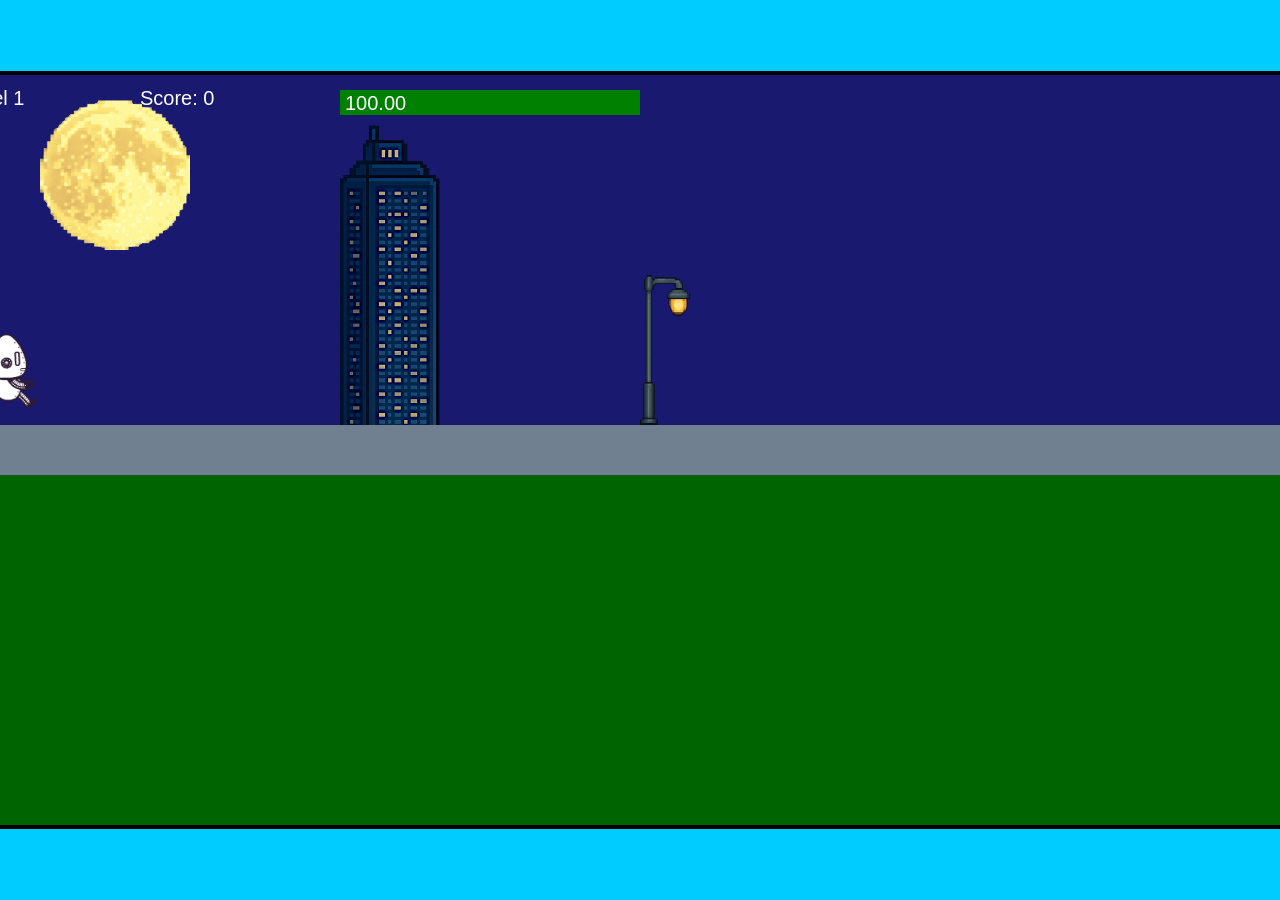
<file: fsd-projects/runtime/index.html>
<!DOCTYPE html>
<html lang="en">
  <head>
    <meta charset="UTF-8" />
    <meta name="viewport" content="width=device-width, initial-scale=1.0" />
    <title>Runtime Neo</title>
    <link rel="stylesheet" href="runtime.css" />
    <script src="https://code.jquery.com/jquery-3.1.0.js"></script>
    <script src="setup.js"></script>
    <script src="levels.js"></script>
    <script src="scenery.js"></script>
    <script src="student.js"></script>
    <script src="main.js"></script>
  </head>
  <body id="body">
    <canvas id="gameCanvas" width="1400" height="750"></canvas>
    <img id="player" src="images/halle.png" />
    <img id="projectile" src="images/projectile.png" />
    <img id="basicPlatform" src="images/interactable/basicPlatform.png" />
    <img id="spikes" src="images/interactable/spikes.png" />
    <img id="bug" src="images/interactable/bug.png" />
    <img id="healthUp" src="images/interactable/healthUp.png" />
    <img id="flag" src="images/interactable/flag.png" />
    <img id="moon" src="images/backgrounds/moon.png" />
    <img id="building" src="images/backgrounds/building.png" />
    <img id="lamp" src="images/backgrounds/lamp.png" />
  </body>
</html>
</file>
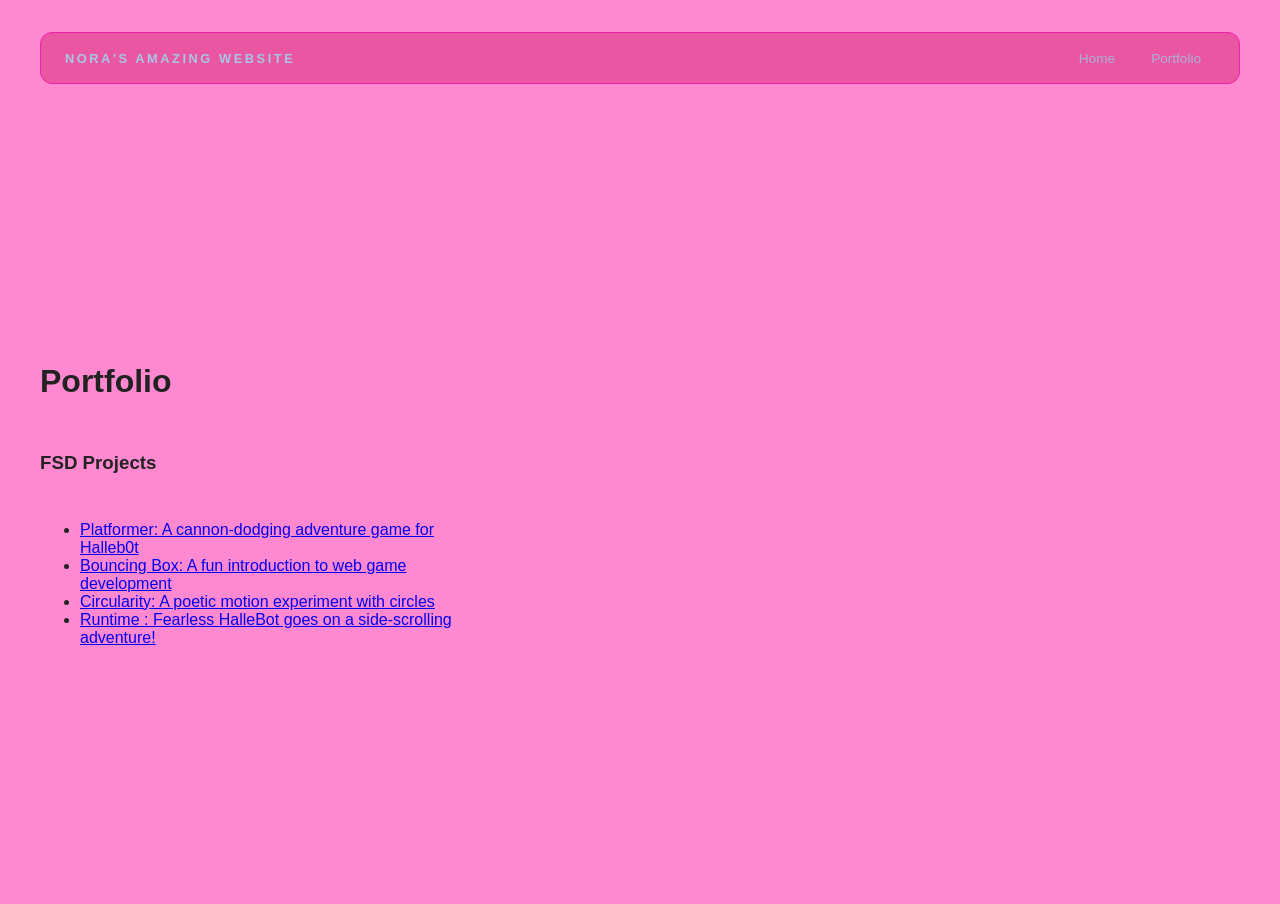
<file: portfolio.html>
<!DOCTYPE html>
<html>
<head>
<title>My Website</title>
<link rel="stylesheet" href="style.css" />
</head>
<body>
<!-- All content goes here -->
<div id="all-contents">
  <nav>
    <h1>Nora's Amazing Website</h1>
    <ul id="nav-ul">
      <li class="nav-li">
       <a href="index.html">Home</a>
      </li>
      <li class="nav-li">
       <a href="portfolio.html">Portfolio</a>
     </li>
   </ul>
 </nav>


  </nav>

  <main>
   <div class="content">
    <h1>Portfolio</h1>
    <h3>FSD Projects</h3>
    <ul id="portfolio">
    <li>
     <a href="fsd-projects/platformer/">Platformer: A cannon-dodging adventure game for Halleb0t</a>
   </li>
   <li>
     <a href="fsd-projects/bouncing-box/">Bouncing Box: A fun introduction to web game development</a>
   </li>
   <li>
     <a href="fsd-projects/circularity/">Circularity: A poetic motion experiment with circles</a>
   </li>
   <li>
     <a href="fsd-projects/runtime/">Runtime : Fearless HalleBot goes on a side-scrolling adventure!</a>
   </li>
   </ul>
</file>
<file: fsd-projects/runtime/runtime.css>
/* runtime.css */
/* Styles for Runtime Neo auto-runner game */

img {
  display: none;
}

#gameCanvas {
  position: absolute;
  border: 4px solid #000;
  top: 50%;
  left: 50%;
  transform: translate(-50%, -50%);
}

body {
  margin: 0;
  background-color: #00ccff;
  font-family: Arial, sans-serif;
  text-align: center;
  overflow: hidden;
}
</file>
<file: style.css>
* {
  box-sizing: border-box;
}

body {
  margin: 0;
  background: #fe89d1;
  color: #222;
  font-family: "Helvetica Neue", Arial, sans-serif;
}

#all-contents {
  max-width: 1500px;
  min-height: 100vh;
  margin: 0 auto;
  padding: 32px 40px;
}
main {
display: grid;
grid-template-columns: minmax(220px, 1fr) minmax(420px, 1.6fr);
align-items: center;
min-height: calc(100vh - 160px);
gap: clamp(32px, 5vw, 80px);
}
.sidebar {
width: 100%;
}
.content {
display: flex;
flex-direction: column;
align-items: flex-start;
gap: 12px;
}
h2 {
margin: 0;
font-size: clamp(4rem, 10vw, 7rem);
line-height: 0.9;
font-weight: 900;
letter-spacing: -0.04em;
text-transform: uppercase;
color: #ed22ad;

}
.content > p {
margin: 0;
color: #034351;
font-size: 0.9rem;
text-transform: uppercase;
letter-spacing: 0.15em;
line-height: 1.4; 
}
#interests {
margin-top: 32px;
width: 100%;
}
#interests h3 {
margin: 0 0 12px;
font-size: 0.75rem;
font-weight: 700;
text-transform: uppercase;
letter-spacing: 0.2em;
color: #108ec4;
}
#interests ul {
list-style: none;
margin: 0;
padding: 0;
display: flex;
flex-wrap: wrap;
gap: 8px;
}
#interests li {
color: #555;
font-size: 1rem;
font-weight: 600;
padding: 10px 20px;
background: #e43ff3;
border: 1px solid #ddd;
border-radius: 100px;
transition:
background 0.25s ease,
color 0.25s ease,
transform 0.25s ease;
cursor: default;
}
#interests li:hover {
background: #0abdf3;
color: #ea56a2;

border-color: #000;
transform: translateY(-2px);
}
.sidebar-img {
width: 100%;
max-width: 760px;
aspect-ratio: 3 / 4;
object-fit: cover;
display: block;
border-radius: 16px;
filter: grayscale(100%);
box-shadow: 0 8px 30px rgba(0, 0, 0, 0.12);
transition:
filter 0.4s ease,
transform 0.4s ease,
box-shadow 0.4s ease;
}
.sidebar-img:hover {
filter: grayscale(0%);
transform: translateY(-4px);
box-shadow: 0 16px 40px rgba(0, 0, 0, 0.18);
}
nav {
display: flex;
justify-content: space-between;
align-items: center;
margin-bottom: 48px;
padding: 16px 24px;
background: #fff;
border: 1px solid #e0e0e0;
border-radius: 12px;
}
nav h1 {
margin: 0;
font-size: 0.8rem;
font-weight: 700;
text-transform: uppercase;
letter-spacing: 0.2em;
color: #000;
}
#nav-ul {
list-style: none;
display: flex;
gap: 8px;
margin: 0;
padding: 0;
}
.nav-li a {
color: #666;
text-decoration: none;
font-size: 0.85rem;
font-weight: 500;
padding: 6px 14px;
border-radius: 8px;
transition:
background 0.25s ease,
color 0.25s ease;
}
.nav-li a:hover {
background: #000;
color: #fff;
}
nav {
background: #ea56a2;
border-color: #ed22ad;
}
nav h1 {
color: #a7c7e7;
}
.nav-li a {
color: #a8b2d8;
}
.nav-li a:hover {
background: #e94560;
color: #fff;
}
</file>
